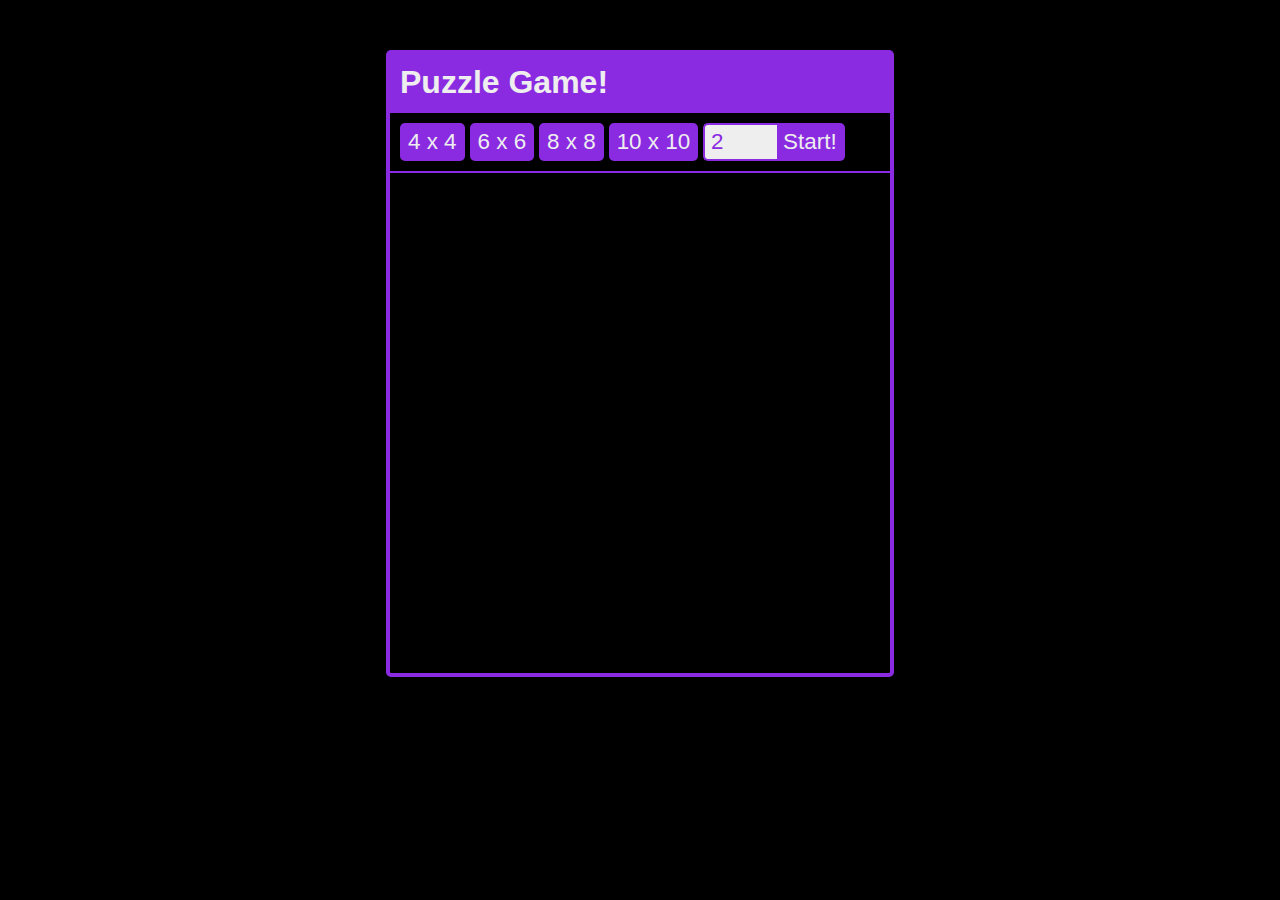
<file: programmeringsopgave/index.html>
<!DOCTYPE html>
<html>
<head>
    <meta charset="utf-8">
    <meta name="description" content="A Page">
    <meta name="viewport" content="width=device-width, initial-scale=1">
    <title>
        Programmering - Peter Winther
    </title>
    <link rel="stylesheet" href="css/style.css">
</head>
<body>
    <div class="puz-wrap">
        <div class="puz-header">
            <h1>
                Puzzle Game!
            </h1>
        </div>
        <div class="puz-main">
            <div class="puz-buttwrap">
                <button class="genPuzzle" value="4">
                    4 x 4
                </button>
                <button class="genPuzzle" value="6">
                    6 x 6
                </button>
                <button class="genPuzzle" value="8">
                    8 x 8
                </button>
                <button class="genPuzzle" value="10">
                    10 x 10
                </button>
                <form method="POST">
                    <input name="selfGen" step="2" type="number" class="formInput" min="2" max="16" value="2">
                    <button name="subButt" type="button" class="formButt">
                        Start!
                    </button>
                </form>
            </div>
            <ul class="puz-list">

            </ul>
        </div>
    </div>
    <script src="js/script.min.js"></script>
</body>
</html>
</file>
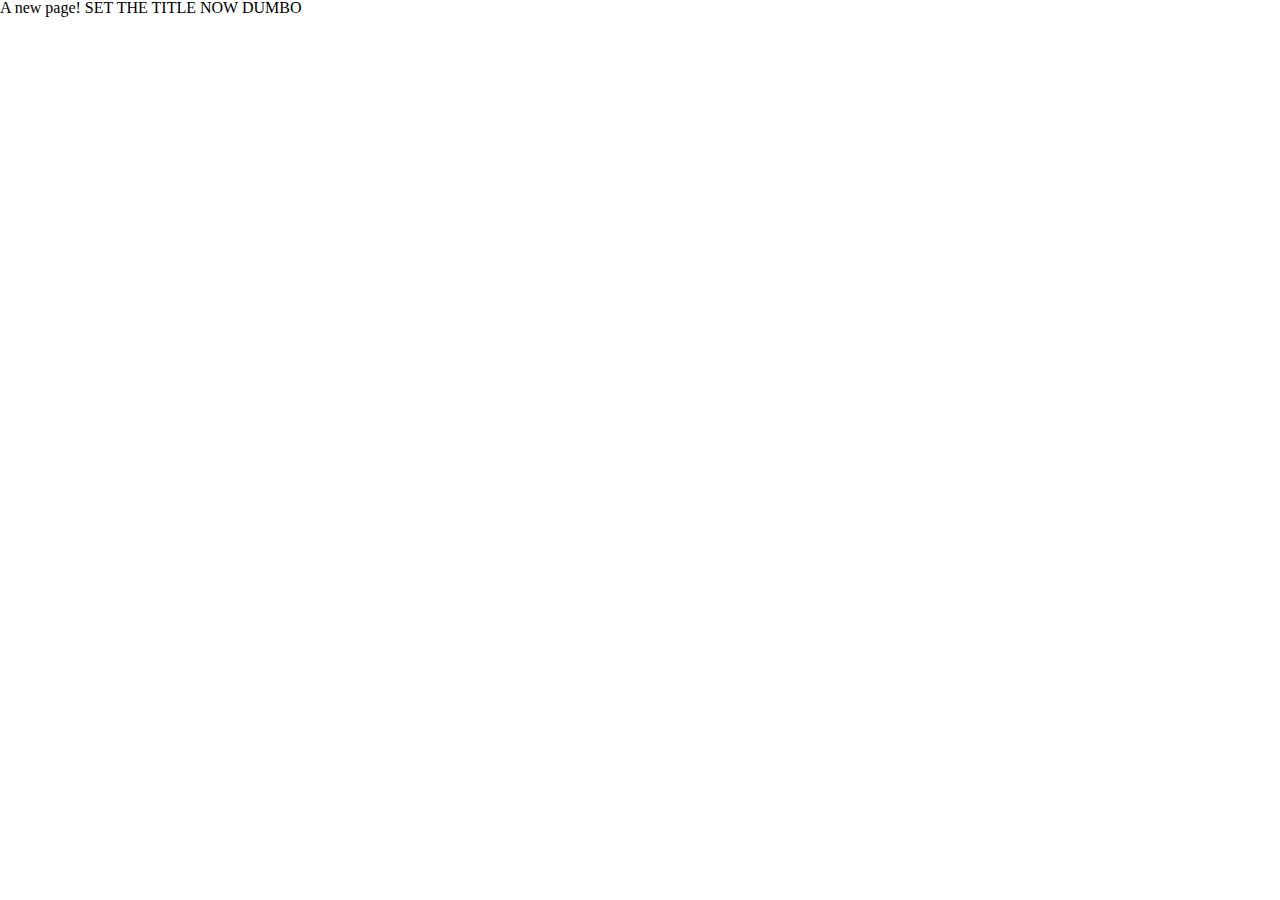
<file: skabelon/index.html>
<!DOCTYPE html>
<html>
<head>
    <meta charset="utf-8">
    <meta name="description" content="A Page">
    <meta name="viewport" content="width=device-width, initial-scale=1">
    <title>
        A whole new Doc - Peter Winther
    </title>
    <link rel="stylesheet" href="css/style.css">
</head>
<body>

    A new page!

    SET THE TITLE NOW DUMBO

</body>
</html>
</file>
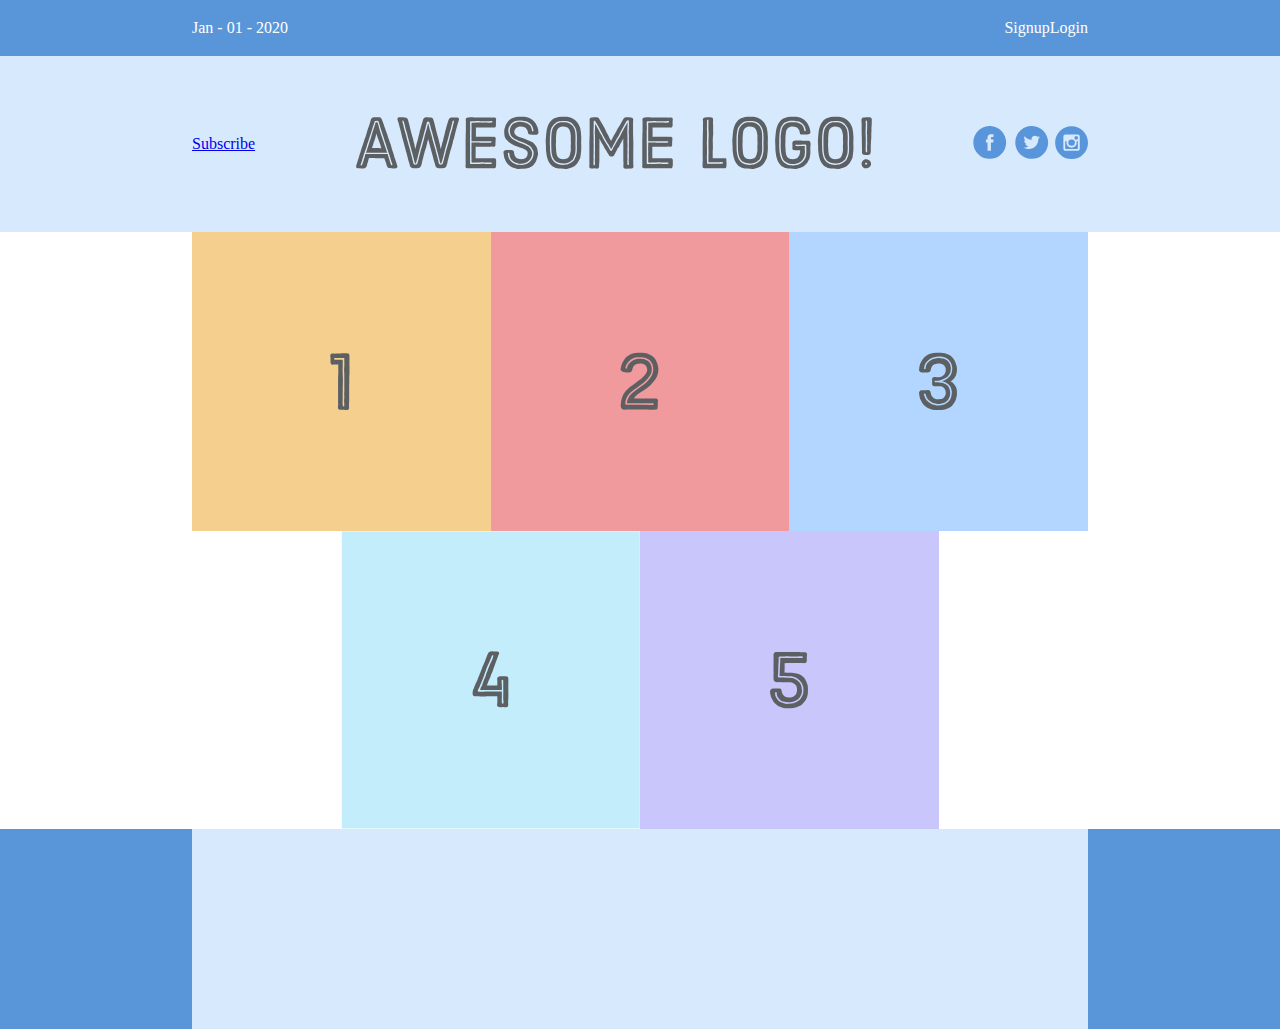
<file: opgaver/flexbox/index.html>
<!DOCTYPE html>
<html>
<head>
    <meta charset="utf-8">
    <meta name="description" content="A Page">
    <meta name="viewport" content="width=device-width, initial-scale=1">
    <title>
        Peter Winther - Flexbox
    </title>
    <link rel="stylesheet" href="css/style.css">
</head>
<body>

    <header>
        <div class="header-wrap">
            <div class="flex jc_c">
                <div class="header-info flex">
                    <div class="header-date">
                        <span>Jan - 01 - 2020</span>
                    </div>
                    <div class="header-usernav flex">
                        <div class="header-signup">
                            <a href="?action=signup">
                                Signup
                            </a>
                        </div>
                        <div class="header-login">
                            <a href="?action=login">
                                Login
                            </a>
                        </div>
                    </div>
                </div>
            </div><!-- END HEADER-INFO -->
            <div class="hero-wrap flex jc_c">
            <div class="header-hero flex jc_b">
                <div class="subscribe-container">
                    <a href="?subscribe=yeah_my_dude">
                        Subscribe
                    </a>
                </div>
                <div class="logo-container">
                    <a href="?did_you_click_the_logo=maybe">
                        <img src="images/awesome-logo.svg" alt="Awesome Logo">
                    </a>
                </div>
                <div class="social-container">
                    <a href="?social=nah">
                        <img src="images/social-icons.svg" alt="1">
                    </a>
                </div>
            </div><!-- END HEADER-HERO -->
            </div>
        </div><!-- END HEADER-WRAP -->
    </header>
    <main>
        <div class="flex jc_c">
            <div class="image-display flex jc_c">
                <div class="image-container">
                    <img src="images/one.svg" alt="1">
                </div>
                <div class="image-container">
                    <img src="images/two.svg" alt="2">
                </div>
                <div class="image-container">
                    <img src="images/three.svg" alt="3">
                </div>
                <div class="image-container">
                    <img src="images/four.svg" alt="4">
                </div>
                <div class="image-container">
                    <img src="images/five.svg" alt="5">
                </div>
            </div>
        </div>
    </main>
    <footer>

        <div class="footer-wrap flex jc_c">
            <div class="footer-content">

            </div>
        </div>


    </footer>


</body>
</html>
</file>
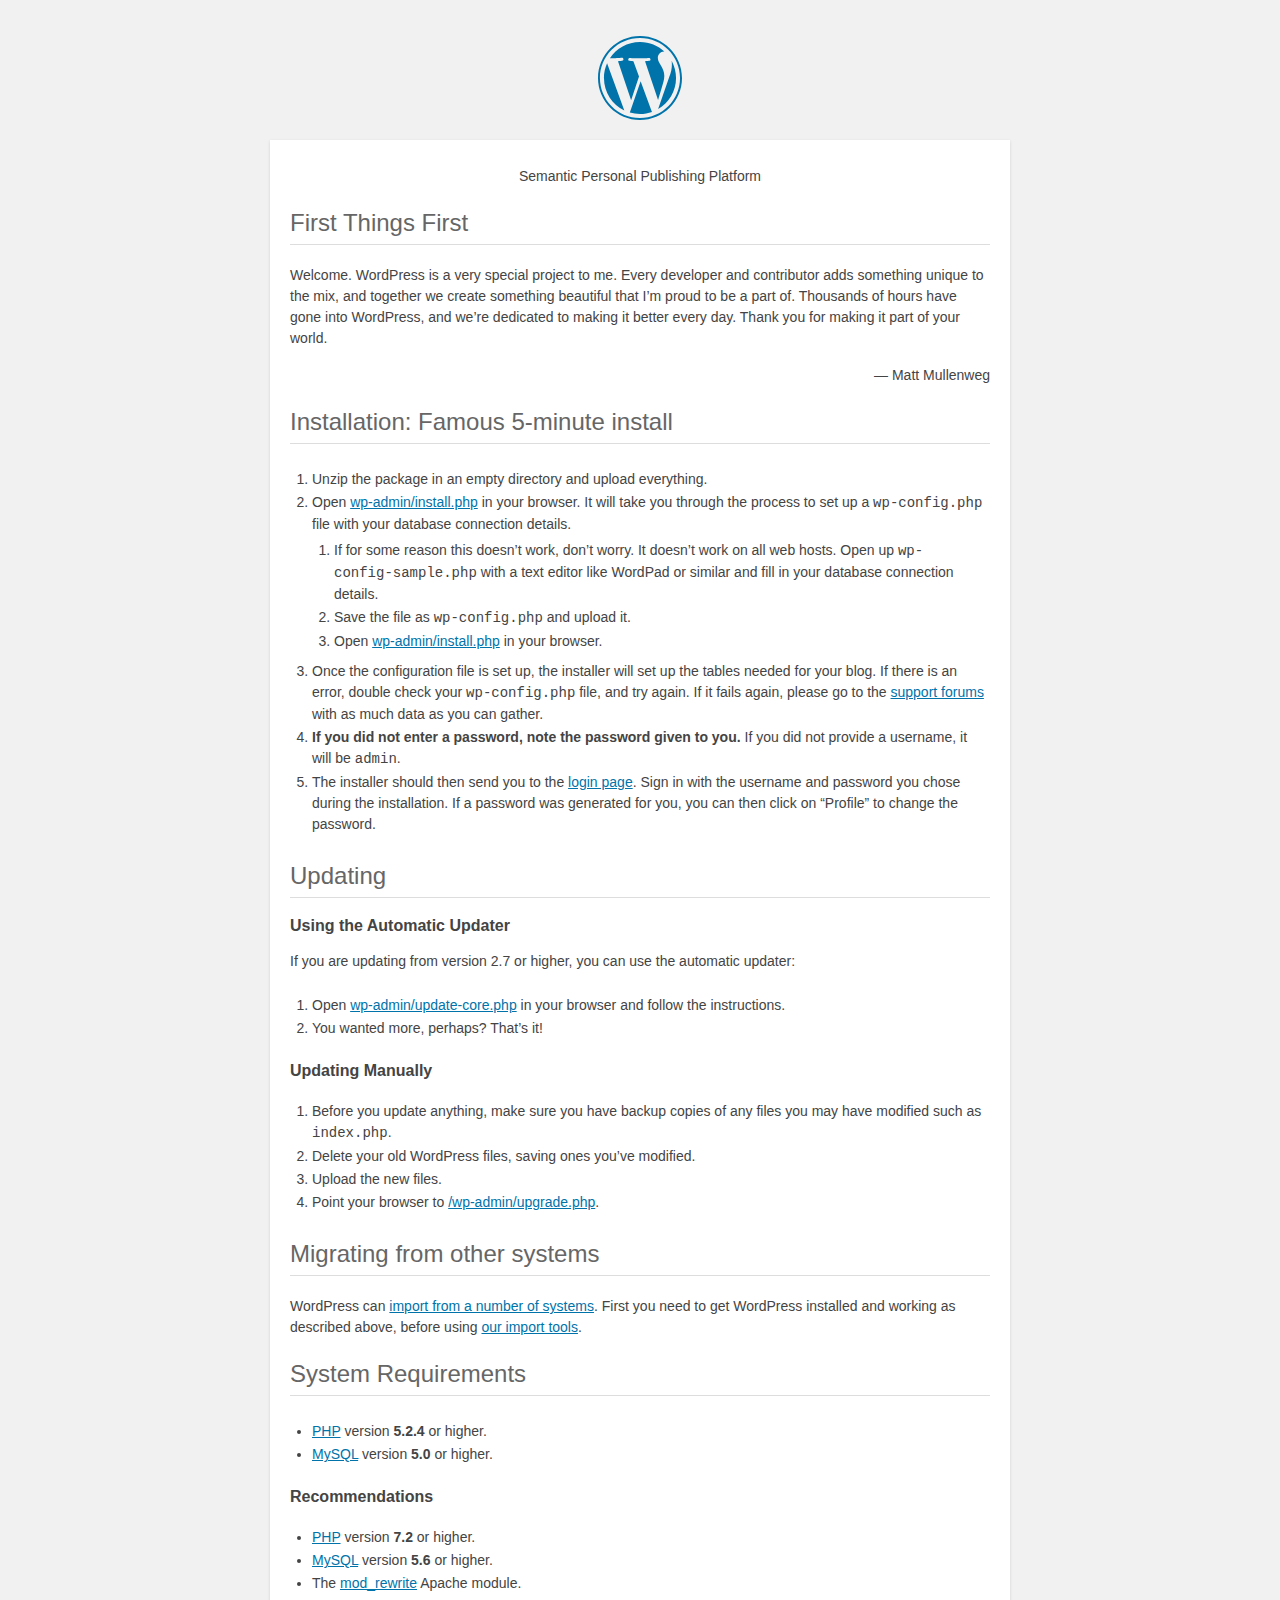
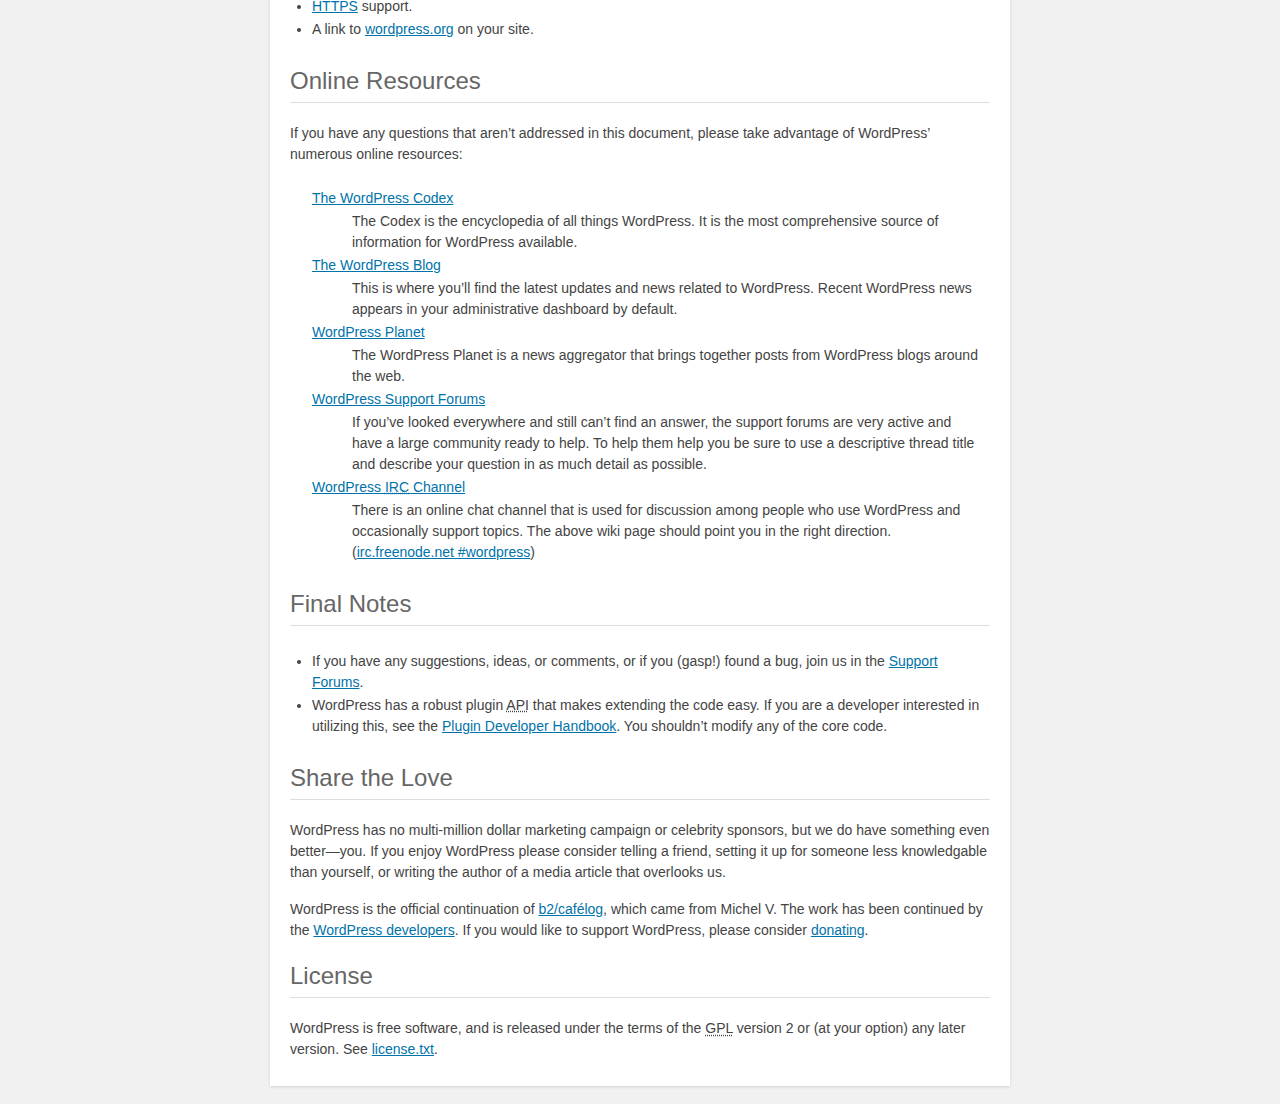
<file: wordpress/readme.html>
<!DOCTYPE html>
<html>
<head>
	<meta name="viewport" content="width=device-width" />
	<meta http-equiv="Content-Type" content="text/html; charset=utf-8" />
	<title>WordPress &#8250; ReadMe</title>
	<link rel="stylesheet" href="wp-admin/css/install.css?ver=20100228" type="text/css" />
</head>
<body>
<h1 id="logo">
	<a href="https://wordpress.org/"><img alt="WordPress" src="wp-admin/images/wordpress-logo.png" /></a>
</h1>
<p style="text-align: center">Semantic Personal Publishing Platform</p>

<h2>First Things First</h2>
<p>Welcome. WordPress is a very special project to me. Every developer and contributor adds something unique to the mix, and together we create something beautiful that I&#8217;m proud to be a part of. Thousands of hours have gone into WordPress, and we&#8217;re dedicated to making it better every day. Thank you for making it part of your world.</p>
<p style="text-align: right">&#8212; Matt Mullenweg</p>

<h2>Installation: Famous 5-minute install</h2>
<ol>
	<li>Unzip the package in an empty directory and upload everything.</li>
	<li>Open <span class="file"><a href="wp-admin/install.php">wp-admin/install.php</a></span> in your browser. It will take you through the process to set up a <code>wp-config.php</code> file with your database connection details.
		<ol>
			<li>If for some reason this doesn&#8217;t work, don&#8217;t worry. It doesn&#8217;t work on all web hosts. Open up <code>wp-config-sample.php</code> with a text editor like WordPad or similar and fill in your database connection details.</li>
			<li>Save the file as <code>wp-config.php</code> and upload it.</li>
			<li>Open <span class="file"><a href="wp-admin/install.php">wp-admin/install.php</a></span> in your browser.</li>
		</ol>
	</li>
	<li>Once the configuration file is set up, the installer will set up the tables needed for your blog. If there is an error, double check your <code>wp-config.php</code> file, and try again. If it fails again, please go to the <a href="https://wordpress.org/support/" title="WordPress support">support forums</a> with as much data as you can gather.</li>
	<li><strong>If you did not enter a password, note the password given to you.</strong> If you did not provide a username, it will be <code>admin</code>.</li>
	<li>The installer should then send you to the <a href="wp-login.php">login page</a>. Sign in with the username and password you chose during the installation. If a password was generated for you, you can then click on &#8220;Profile&#8221; to change the password.</li>
</ol>

<h2>Updating</h2>
<h3>Using the Automatic Updater</h3>
<p>If you are updating from version 2.7 or higher, you can use the automatic updater:</p>
<ol>
	<li>Open <span class="file"><a href="wp-admin/update-core.php">wp-admin/update-core.php</a></span> in your browser and follow the instructions.</li>
	<li>You wanted more, perhaps? That&#8217;s it!</li>
</ol>

<h3>Updating Manually</h3>
<ol>
	<li>Before you update anything, make sure you have backup copies of any files you may have modified such as <code>index.php</code>.</li>
	<li>Delete your old WordPress files, saving ones you&#8217;ve modified.</li>
	<li>Upload the new files.</li>
	<li>Point your browser to <span class="file"><a href="wp-admin/upgrade.php">/wp-admin/upgrade.php</a>.</span></li>
</ol>

<h2>Migrating from other systems</h2>
<p>WordPress can <a href="https://codex.wordpress.org/Importing_Content">import from a number of systems</a>. First you need to get WordPress installed and working as described above, before using <a href="wp-admin/import.php" title="Import to WordPress">our import tools</a>.</p>

<h2>System Requirements</h2>
<ul>
	<li><a href="https://secure.php.net/">PHP</a> version <strong>5.2.4</strong> or higher.</li>
	<li><a href="https://www.mysql.com/">MySQL</a> version <strong>5.0</strong> or higher.</li>
</ul>

<h3>Recommendations</h3>
<ul>
	<li><a href="https://secure.php.net/">PHP</a> version <strong>7.2</strong> or higher.</li>
	<li><a href="https://www.mysql.com/">MySQL</a> version <strong>5.6</strong> or higher.</li>
	<li>The <a href="https://httpd.apache.org/docs/2.2/mod/mod_rewrite.html">mod_rewrite</a> Apache module.</li>
	<li><a href="https://wordpress.org/news/2016/12/moving-toward-ssl/">HTTPS</a> support.</li>
	<li>A link to <a href="https://wordpress.org/">wordpress.org</a> on your site.</li>
</ul>

<h2>Online Resources</h2>
<p>If you have any questions that aren&#8217;t addressed in this document, please take advantage of WordPress&#8217; numerous online resources:</p>
<dl>
	<dt><a href="https://codex.wordpress.org/">The WordPress Codex</a></dt>
		<dd>The Codex is the encyclopedia of all things WordPress. It is the most comprehensive source of information for WordPress available.</dd>
	<dt><a href="https://wordpress.org/news/">The WordPress Blog</a></dt>
		<dd>This is where you&#8217;ll find the latest updates and news related to WordPress. Recent WordPress news appears in your administrative dashboard by default.</dd>
	<dt><a href="https://planet.wordpress.org/">WordPress Planet</a></dt>
		<dd>The WordPress Planet is a news aggregator that brings together posts from WordPress blogs around the web.</dd>
	<dt><a href="https://wordpress.org/support/">WordPress Support Forums</a></dt>
		<dd>If you&#8217;ve looked everywhere and still can&#8217;t find an answer, the support forums are very active and have a large community ready to help. To help them help you be sure to use a descriptive thread title and describe your question in as much detail as possible.</dd>
	<dt><a href="https://codex.wordpress.org/IRC">WordPress <abbr title="Internet Relay Chat">IRC</abbr> Channel</a></dt>
		<dd>There is an online chat channel that is used for discussion among people who use WordPress and occasionally support topics. The above wiki page should point you in the right direction. (<a href="irc://irc.freenode.net/wordpress">irc.freenode.net #wordpress</a>)</dd>
</dl>

<h2>Final Notes</h2>
<ul>
	<li>If you have any suggestions, ideas, or comments, or if you (gasp!) found a bug, join us in the <a href="https://wordpress.org/support/">Support Forums</a>.</li>
	<li>WordPress has a robust plugin <abbr title="application programming interface">API</abbr> that makes extending the code easy. If you are a developer interested in utilizing this, see the <a href="https://developer.wordpress.org/plugins/">Plugin Developer Handbook</a>. You shouldn&#8217;t modify any of the core code.</li>
</ul>

<h2>Share the Love</h2>
<p>WordPress has no multi-million dollar marketing campaign or celebrity sponsors, but we do have something even better&#8212;you. If you enjoy WordPress please consider telling a friend, setting it up for someone less knowledgable than yourself, or writing the author of a media article that overlooks us.</p>

<p>WordPress is the official continuation of <a href="http://cafelog.com/">b2/caf&#233;log</a>, which came from Michel V. The work has been continued by the <a href="https://wordpress.org/about/">WordPress developers</a>. If you would like to support WordPress, please consider <a href="https://wordpress.org/donate/" title="Donate to WordPress">donating</a>.</p>

<h2>License</h2>
<p>WordPress is free software, and is released under the terms of the <abbr title="GNU General Public License">GPL</abbr> version 2 or (at your option) any later version. See <a href="license.txt">license.txt</a>.</p>

</body>
</html>
</file>
<file: programmeringsopgave/css/style.css>
html,body,div,span,applet,object,iframe,h1,h2,h3,h4,h5,h6,p,blockquote,pre,a,abbr,acronym,address,big,cite,code,del,dfn,em,img,ins,kbd,q,s,samp,small,strike,strong,sub,sup,tt,var,b,u,i,center,dl,dt,dd,ol,ul,li,fieldset,form,label,legend,table,caption,tbody,tfoot,thead,tr,th,td,article,aside,canvas,details,embed,figure,figcaption,footer,header,hgroup,menu,nav,output,ruby,section,summary,time,mark,audio,video{margin:0;padding:0;border:0;font-size:100%;font:inherit;vertical-align:baseline}article,aside,details,figcaption,figure,footer,header,hgroup,menu,nav,section{display:block}body{line-height:1}ol,ul{list-style:none}blockquote,q{quotes:none}blockquote:before,blockquote:after,q:before,q:after{content:'';content:none}table{border-collapse:collapse;border-spacing:0}body{font:100% Helvetica,sans-serif;background-color:#000}.puz-wrap{width:500px;margin:50px auto 50px;border:4px solid #8a2be2;background-color:#000;border-radius:5px}.puz-header{font-size:2em;background-color:#8a2be2;color:#eee;padding:10px;box-sizing:border-box;border-bottom:2px solid #8a2be2;font-weight:bolder}.puz-buttwrap{display:flex;padding:10px;box-sizing:border-box;border-bottom:2px solid #8a2be2}.puz-buttwrap>*{margin-right:5px}.puz-buttwrap button,.puz-buttwrap input{font-size:1.4em;background-color:#8a2be2;color:#eee;border:2px solid #8a2be2;cursor:pointer;padding:4px 6px;border-radius:5px;transition:0.2s}.puz-buttwrap>button:hover{background-color:#eee;color:#8a2be2}.puz-buttwrap form{display:flex}.puz-buttwrap form input{cursor:text;width:60px;background-color:#eee;color:#8a2be2;border-radius:5px 0 0 5px;border-right:none}.puz-buttwrap form button{border-radius:0 5px 5px 0;border-left:none}.puz-buttwrap form button:hover{border-radius:0 5px 5px 0;background-color:#eee;color:#8a2be2}.puz-list{color:#eee;padding:2px;display:flex;flex-wrap:wrap;justify-content:space-around}.puz-list .tile{display:flex;transition:0.5s linear;width:10%;border:2px solid #8a2be2;background-color:#8a2be2;color:#eee;cursor:pointer;align-items:center;justify-content:center}.puz-list .tile>*{display:block;transition:0.5s linear;text-align:center;font-weight:bolder;color:#8a2be2;font-size:1.2em}
</file>
<file: wordpress/wp-admin/css/install.css>
html {
	background: #f1f1f1;
	margin: 0 20px;
}

body {
	background: #fff;
	color: #444;
	font-family: -apple-system, BlinkMacSystemFont, "Segoe UI", Roboto, Oxygen-Sans, Ubuntu, Cantarell, "Helvetica Neue", sans-serif;
	margin: 140px auto 25px;
	padding: 20px 20px 10px 20px;
	max-width: 700px;
	-webkit-font-smoothing: subpixel-antialiased;
	box-shadow: 0 1px 3px rgba(0,0,0,0.13);
}

a {
	color: #0073aa;
}

a:hover,
a:active {
	color: #00a0d2;
}

a:focus {
	color: #124964;
	box-shadow:
		0 0 0 1px #5b9dd9,
		0 0 2px 1px rgba(30, 140, 190, .8);
}

.ie8 a:focus {
	outline: #5b9dd9 solid 1px;
}

h1, h2 {
	border-bottom: 1px solid #ddd;
	clear: both;
	color: #666;
	font-size: 24px;
	padding: 0;
	padding-bottom: 7px;
	font-weight: 400;
}

h3 {
	font-size: 16px;
}

p, li, dd, dt {
	padding-bottom: 2px;
	font-size: 14px;
	line-height: 1.5;
}

code, .code {
	font-family: Consolas, Monaco, monospace;
}

ul, ol, dl {
	padding: 5px 5px 5px 22px;
}

a img {
	border:0
}
abbr {
	border: 0;
	font-variant: normal;
}

fieldset {
	border: 0;
	padding: 0;
	margin: 0;
}

label {
	cursor: pointer;
}

#logo {
	margin: 6px 0 14px 0;
	padding: 0 0 7px 0;
	border-bottom: none;
	text-align:center
}
#logo a {
	background-image: url(../images/w-logo-blue.png?ver=20131202);
	background-image: none, url(../images/wordpress-logo.svg?ver=20131107);
	background-size: 84px;
	background-position: center top;
	background-repeat: no-repeat;
	color: #444; /* same as login.css */
	height: 84px;
	font-size: 20px;
	font-weight: 400;
	line-height: 1.3em;
	margin: -130px auto 25px;
	padding: 0;
	text-decoration: none;
	width: 84px;
	text-indent: -9999px;
	outline: none;
	overflow: hidden;
	display: block;
}

#logo a:focus {
	box-shadow: none;
}

.step {
	margin: 20px 0 15px;
}
.step, th {
	text-align: left;
	padding: 0;
}
.language-chooser.wp-core-ui .step .button.button-large {
	height: 36px;
	font-size: 14px;
	line-height: 33px;
	vertical-align: middle;
}
textarea {
	border: 1px solid #ddd;
	font-family: -apple-system, BlinkMacSystemFont, "Segoe UI", Roboto, Oxygen-Sans, Ubuntu, Cantarell, "Helvetica Neue", sans-serif;
	width: 100%;
	box-sizing: border-box;
}

.form-table {
	border-collapse: collapse;
	margin-top: 1em;
	width: 100%;
}

.form-table td {
	margin-bottom: 9px;
	padding: 10px 20px 10px 0;
	font-size: 14px;
	vertical-align: top
}

.form-table th {
	font-size: 14px;
	text-align: left;
	padding: 10px 20px 10px 0;
	width: 140px;
	vertical-align: top;
}

.form-table code {
	line-height: 18px;
	font-size: 14px;
}

.form-table p {
	margin: 4px 0 0 0;
	font-size: 11px;
}

.form-table input {
	line-height: 20px;
	font-size: 15px;
	padding: 3px 5px;
	border: 1px solid #ddd;
	box-shadow: inset 0 1px 2px rgba(0,0,0,0.07);
}

input,
submit {
	font-family: -apple-system, BlinkMacSystemFont, "Segoe UI", Roboto, Oxygen-Sans, Ubuntu, Cantarell, "Helvetica Neue", sans-serif;
}

.form-table input[type=text],
.form-table input[type=email],
.form-table input[type=url],
.form-table input[type=password] {
	width: 206px;
}

.form-table th p {
	font-weight: 400;
}

.form-table.install-success th,
.form-table.install-success td {
	vertical-align: middle;
	padding: 16px 20px 16px 0;
}

.form-table.install-success td p {
	margin: 0;
	font-size: 14px;
}

.form-table.install-success td code {
	margin: 0;
	font-size: 18px;
}

#error-page {
	margin-top: 50px;
}

#error-page p {
	font-size: 14px;
	line-height: 18px;
	margin: 25px 0 20px;
}

#error-page code, .code {
	font-family: Consolas, Monaco, monospace;
}

.wp-hide-pw > .dashicons {
	line-height: inherit;
}

#pass-strength-result {
	background-color: #eee;
	border: 1px solid #ddd;
	color: #23282d;
	margin: -2px 5px 5px 0px;
	padding: 3px 5px;
	text-align: center;
	width: 218px;
	box-sizing: border-box;
	opacity: 0;
}

#pass-strength-result.short {
	background-color: #f1adad;
	border-color: #e35b5b;
	opacity: 1;
}

#pass-strength-result.bad {
	background-color: #fbc5a9;
	border-color: #f78b53;
	opacity: 1;
}

#pass-strength-result.good {
	background-color: #ffe399;
	border-color: #ffc733;
	opacity: 1;
}

#pass-strength-result.strong {
	background-color: #c1e1b9;
	border-color: #83c373;
	opacity: 1;
}

#pass1.short, #pass1-text.short {
	border-color: #e35b5b;
}

#pass1.bad, #pass1-text.bad {
	border-color: #f78b53;
}

#pass1.good, #pass1-text.good {
	border-color: #ffc733;
}

#pass1.strong, #pass1-text.strong {
	border-color: #83c373;
}

.pw-weak {
	display: none;
}

.message {
	border-left: 4px solid #dc3232;
	padding: .7em .6em;
	background-color: #fbeaea;
}

/* rtl:ignore */
#dbname,
#uname,
#pwd,
#dbhost,
#prefix,
#user_login,
#admin_email,
#pass1,
#pass2 {
	direction: ltr;
}

#pass1-text,
.show-password #pass1 {
	display: none;
}

.show-password #pass1-text
{
	display: inline-block;
}

.form-table span.description.important {
	font-size: 12px;
}


/* localization */
body.rtl,
.rtl textarea,
.rtl input,
.rtl submit {
	font-family: Tahoma, sans-serif;
}

:lang(he-il) body.rtl,
:lang(he-il) .rtl textarea,
:lang(he-il) .rtl input,
:lang(he-il) .rtl submit {
	font-family: Arial, sans-serif;
}

@media only screen and (max-width: 799px) {
	body {
		margin-top: 115px;
	}
	#logo a {
		margin: -125px auto 30px;
	}
}

@media screen and ( max-width: 782px ) {

	.form-table {
		margin-top: 0;
	}

	.form-table th,
	.form-table td {
		display: block;
		width: auto;
		vertical-align: middle;
	}

	.form-table th {
		padding: 20px 0 0;
	}

	.form-table td {
		padding: 5px 0;
		border: 0;
		margin: 0;
	}

	textarea,
	input {
		font-size: 16px;
	}

	.form-table td input[type="text"],
	.form-table td input[type="email"],
	.form-table td input[type="url"],
	.form-table td input[type="password"],
	.form-table td select,
	.form-table td textarea,
	.form-table span.description {
		width: 100%;
		font-size: 16px;
		line-height: 1.5;
		padding: 7px 10px;
		display: block;
		max-width: none;
		box-sizing: border-box;
	}

}

body.language-chooser {
	max-width: 300px;
}

.language-chooser select {
	padding: 8px;
	width: 100%;
	display: block;
	border: 1px solid #ddd;
	background-color: #fff;
	color: #32373c;
	font-size: 16px;
	font-family: Arial, sans-serif;
	font-weight: 400;
}

.language-chooser p {
	text-align: right;
}

.screen-reader-input,
.screen-reader-text {
	border: 0;
	clip: rect(1px, 1px, 1px, 1px);
	-webkit-clip-path: inset(50%);
	clip-path: inset(50%);
	height: 1px;
	margin: -1px;
	overflow: hidden;
	padding: 0;
	position: absolute;
	width: 1px;
	word-wrap: normal !important;
}

.spinner {
	background: url(../images/spinner.gif) no-repeat;
	background-size: 20px 20px;
	visibility: hidden;
	opacity: 0.7;
	filter: alpha(opacity=70);
	width: 20px;
	height: 20px;
	margin: 2px 5px 0;
}

.step .spinner {
	display: inline-block;
	vertical-align: middle;
	margin-right: 15px;
}

.button.hide-if-no-js,
.hide-if-no-js {
	display: none;
}

/**
 * HiDPI Displays
 */
@media print,
  (-webkit-min-device-pixel-ratio: 1.25),
  (min-resolution: 120dpi) {

	.spinner {
		background-image: url(../images/spinner-2x.gif);
	}

}
</file>
<file: skabelon/css/style.css>
/* - - - - - - - - - - - - - - - - - - - - - - - - - - - - - - - - - - - - - - - - -

    Template for new assignments

    Simple reset for browsers

- - - - - - - - - - - - - - - - - - - - - - - - - - - - - - - - - - - - - - - - - - -*/
html, body, div, span, applet, object, iframe,
h1, h2, h3, h4, h5, h6, p, blockquote, pre,
a, abbr, acronym, address, big, cite, code,
del, dfn, em, img, ins, kbd, q, s, samp,
small, strike, strong, sub, sup, tt, var,
b, u, i, center,
dl, dt, dd, ol, ul, li,
fieldset, form, label, legend,
table, caption, tbody, tfoot, thead, tr, th, td,
article, aside, canvas, details, embed,
figure, figcaption, footer, header, hgroup,
menu, nav, output, ruby, section, summary,
time, mark, audio, video {
	margin: 0;
	padding: 0;
	border: 0;
	font-size: 100%;
	font: inherit;
	vertical-align: baseline;
}
/* HTML5 display-role reset for older browsers */
article, aside, details, figcaption, figure,
footer, header, hgroup, menu, nav, section {
	display: block;
}
body {
	line-height: 1;
}
ol, ul {
	list-style: none;
}
blockquote, q {
	quotes: none;
}
blockquote:before, blockquote:after,
q:before, q:after {
	content: '';
	content: none;
}
table {
	border-collapse: collapse;
	border-spacing: 0;
}
/* - - - - - - - - - - - - - - - - - - - - - - - - - - - - - - - - - - - - - - - - -

    Generic CSS for use across page

- - - - - - - - - - - - - - - - - - - - - - - - - - - - - - - - - - - - - - - - - - -*/
</file>
<file: opgaver/flexbox/css/style.css>
/* - - - - - - - - - - - - - - - - - - - - - - - - - - - - - - - - - - - - - - - - -

    CSS for flexbox assignment

    Simple reset for browsers

- - - - - - - - - - - - - - - - - - - - - - - - - - - - - - - - - - - - - - - - - - -*/
html, body, div, span, applet, object, iframe,
h1, h2, h3, h4, h5, h6, p, blockquote, pre,
a, abbr, acronym, address, big, cite, code,
del, dfn, em, img, ins, kbd, q, s, samp,
small, strike, strong, sub, sup, tt, var,
b, u, i, center,
dl, dt, dd, ol, ul, li,
fieldset, form, label, legend,
table, caption, tbody, tfoot, thead, tr, th, td,
article, aside, canvas, details, embed,
figure, figcaption, footer, header, hgroup,
menu, nav, output, ruby, section, summary,
time, mark, audio, video {
	margin: 0;
	padding: 0;
	border: 0;
	font-size: 100%;
	font: inherit;
	vertical-align: baseline;
}
/* HTML5 display-role reset for older browsers */
article, aside, details, figcaption, figure,
footer, header, hgroup, menu, nav, section {
	display: block;
}
body {
	line-height: 1;
}
ol, ul {
	list-style: none;
}
blockquote, q {
	quotes: none;
}
blockquote:before, blockquote:after,
q:before, q:after {
	content: '';
	content: none;
}
table {
	border-collapse: collapse;
	border-spacing: 0;
}
/* - - - - - - - - - - - - - - - - - - - - - - - - - - - - - - - - - - - - - - - - -

    Generic CSS for use across page

- - - - - - - - - - - - - - - - - - - - - - - - - - - - - - - - - - - - - - - - - - -*/
body{
    /* Styling for the whole page */
}
.flex{
    display: flex;
}
.flex.jc_b{
    justify-content: space-between;
}
.flex.jc_a{
    justify-content: space-around;
}
.flex.jc_c{
    justify-content: center;
}
/* - - - - - - - - - - - - - - - - - - - - - - - - - - - - - - - - - - - - - - - - -
    Page layout for
    HEADER
- - - - - - - - - - - - - - - - - - - - - - - - - - - - - - - - - - - - - - - - - - -*/
.header-wrap{
    background-color: #5996d9;
}
.header-info{
    width: 70%;
    padding: 20px 0;
    color: #fff;
}
.header-info a{
    color: #fff;
    text-decoration: none;
}
.header-date{
    /* Styling for the date-area */
}
.header-usernav{
    margin-left: auto;
    /* Styling for the user signup and login area */
}
/* - - - - - - - - - - - - - - - - - - - - - - - - - - - - - - - - - - - - - - - - -
    Page layout for
    HERO
- - - - - - - - - - - - - - - - - - - - - - - - - - - - - - - - - - - - - - - - - - -*/
.hero-wrap{
    background-color: #d7e9fd;
    padding: 60px 0;
}
.header-hero{
    width: 70%;
    align-items: center;
}
.subscribe-container{
    /* Styling for the subscribe-area */
}
.logo-container{
    /* Styling for the Logo-area */
}
.social-container{
    /* Styling for the Social-area */
}
/* - - - - - - - - - - - - - - - - - - - - - - - - - - - - - - - - - - - - - - - - -
    Page layout for
    IMAGE-BOX
- - - - - - - - - - - - - - - - - - - - - - - - - - - - - - - - - - - - - - - - - - -*/
.image-display{
    flex-wrap: wrap;
    width: 70%;
}
.image-container{
	width: calc(100%/3);
    /* Styling per image */
}
.image-container img{
	width: 100%;
    display: block;
}
/* - - - - - - - - - - - - - - - - - - - - - - - - - - - - - - - - - - - - - - - - -
    Page layout for
    FOOTER
- - - - - - - - - - - - - - - - - - - - - - - - - - - - - - - - - - - - - - - - - - -*/
.footer-wrap{
    background-color: #5996d9;
    width: 100%;
}
.footer-content{
    background-color: #d7e9fd;
    width: 70%;
    min-height: 200px;
}
</file>
